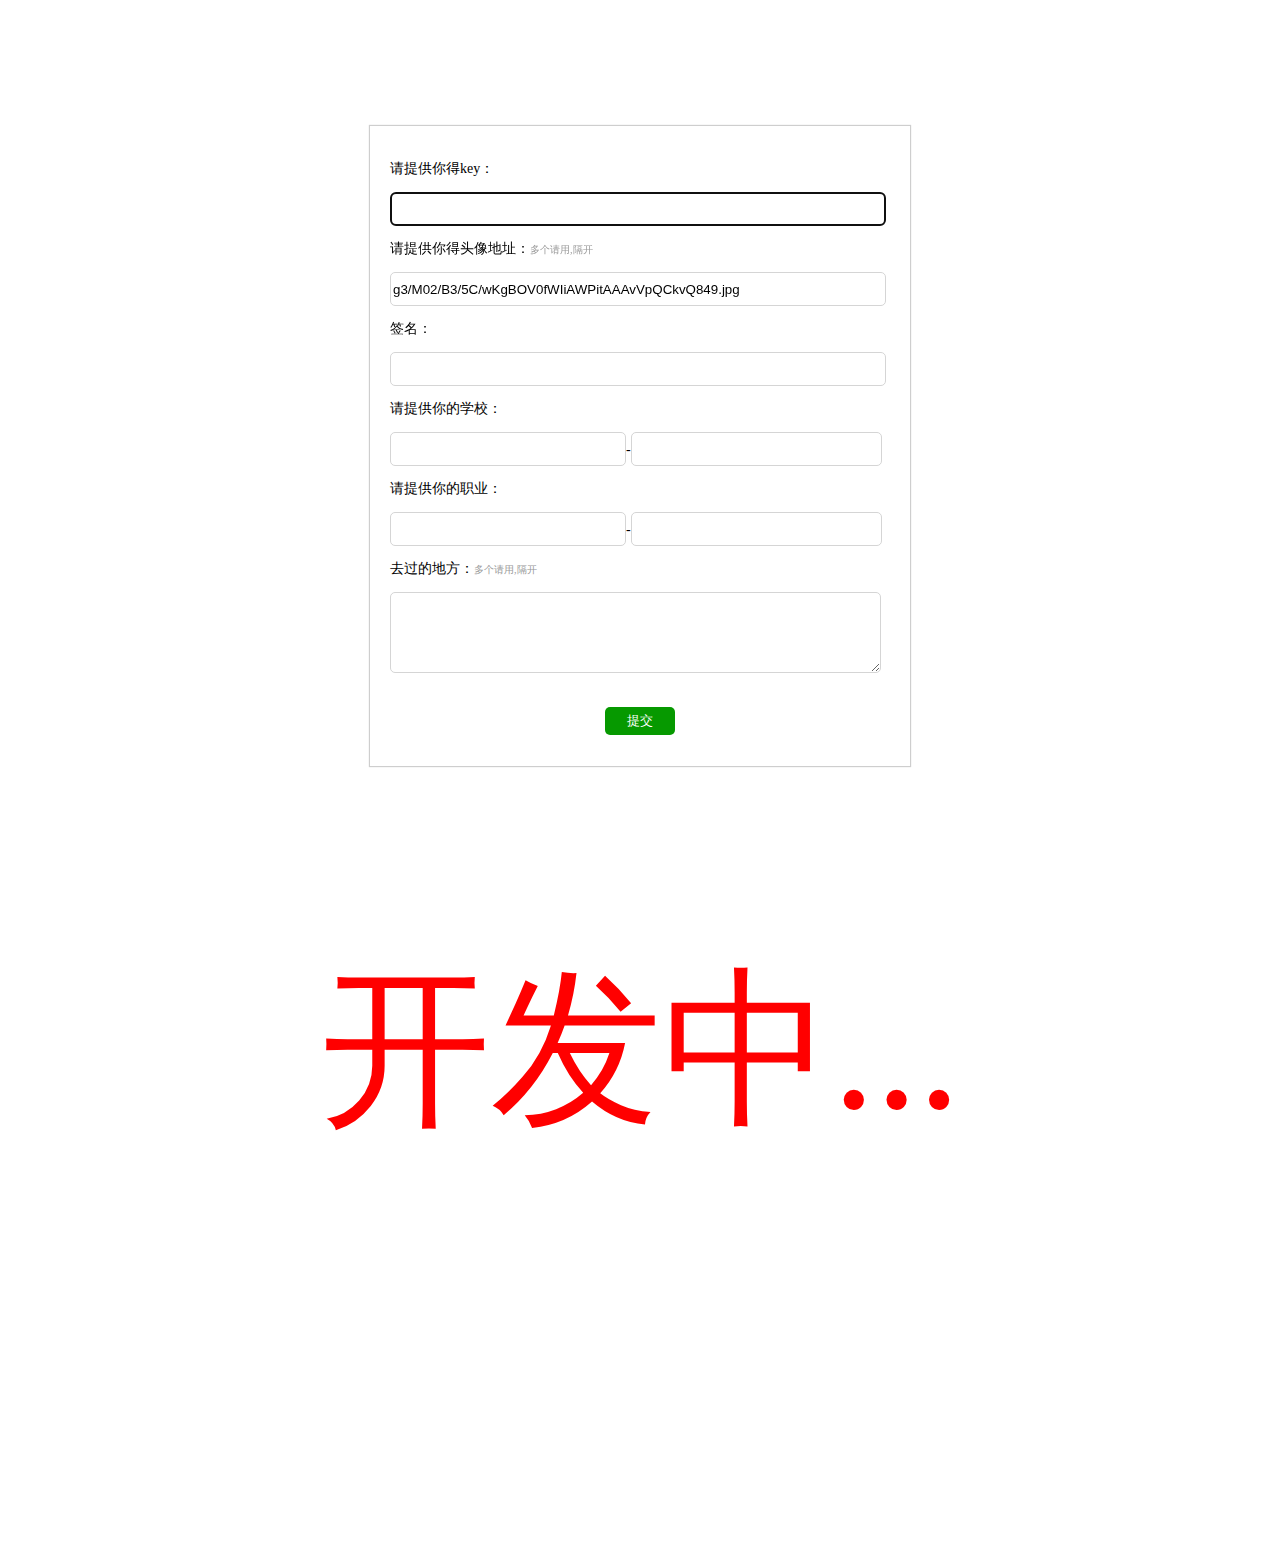
<file: QT/index.html>
<!doctype html>
<html>

	<head>
		<meta charset="utf-8">
		<title>葫芦侠空间信息修改</title>
		<script type="text/javascript" src="http://huluxia_activities.gitee.io/content/tets/rem.js"></script>
		<script>
			(function(win) {
				if (!win.addEventListener) return;
				var html = document.documentElement;

				function setFont() {
					function setRem() {
						var cliWidth = html.clientWidth;
						var val = 750;
						html.style.fontSize = 100 * (cliWidth / val) + 'px';
					}

					setRem();
					setTimeout(function() {
						setRem();
					}, 300);

				}

				win.addEventListener('resize', setFont, false);
				setFont();
			})(window);
		</script>
		<style>
			.user {
				margin: 10% auto;
				box-shadow: 0px 0px 1px 1px #cecece;
				padding: 20px 20px 1px;
				font-size: 14px;
			}

			@media screen and (min-width: 480px) {
				.user {
					width: 500px;
				}
			}
			

			.tj a {
				display: block;
				text-decoration: none;
				color: #fff;
				font-size: 13px;
				text-align: center;
				padding: 5px;
				border-radius: 5px;
				width: 60px;
				margin: 30px auto;
				background: #069900;
			}

			input {
				height: 30px;
				width: 98%;
				border: 1px solid #d5d5d5;
				border-radius: 5px;
			}

			#local {
				width: 97%;
				max-width: 98%;
				border: 1px solid #d5d5d5;
				border-radius: 5px;
				max-height: 150px;
			}
		</style>
	</head>

	<body>
		<div class="user">
			<!-- 密匙key -->
			<div class="user_key">
				<p>请提供你得key：</p>
				<span><input type="text" id="key" autofocus="autofocus"></input></span>
			</div>
			<!-- 头像 -->
			<div class="user_img">
				<p>请提供你得头像地址：<span style="
    font-size: 10px;
    color: #999;
">多个请用,隔开</span></p>

				<span><input type="text" id="_img"
						value="g3/M02/B3/5C/wKgBOV0fWIiAWPitAAAvVpQCkvQ849.jpg"></input></span>

			</div>
			<!-- 签名 -->
			<div class="user_autograph">
				<p>签名：</p>
				<span><input type="text" id="autograph"></input></span>
			</div>
			<!-- 学校 -->
			<div class="user_scool">
				<p>请提供你的学校：</p>
				<span><input type="text" id="scool" style="
    width: 46%;
"></input></span><span>-</span><span><input type="text" id="scool_1" style="
    width: 49%;"></input></span>
			</div>
			<!-- 职业 -->
			<div class="user_Occupation">
				<p>请提供你的职业：</p>
				<span><input type="text" id="Occupation" style="
    width: 46%;"></input></span><span>-</span><span><input type="text" id="Occupation_1" style="
    width: 49%;"></input></span>
			</div>
			<!-- 去过的地方 -->
			<div class="user_local">
				<p>去过的地方：<span style="
    font-size: 10px;
    color: #999;
">多个请用,隔开</span></p>
				<span><textarea id="local" rows="5"></textarea></span>
			</div>


			<div class="tj">
				<a href="#" onclick="oppen()" id="tj_a">提交</a>
			</div>
		</div>
		<script type="text/javascript">
			document.write("<p style='text-align:center;color:red'>开发中...</p><br>")
		</script>
		<script src="space.js"></script>

	</body>

</html>
</file>
